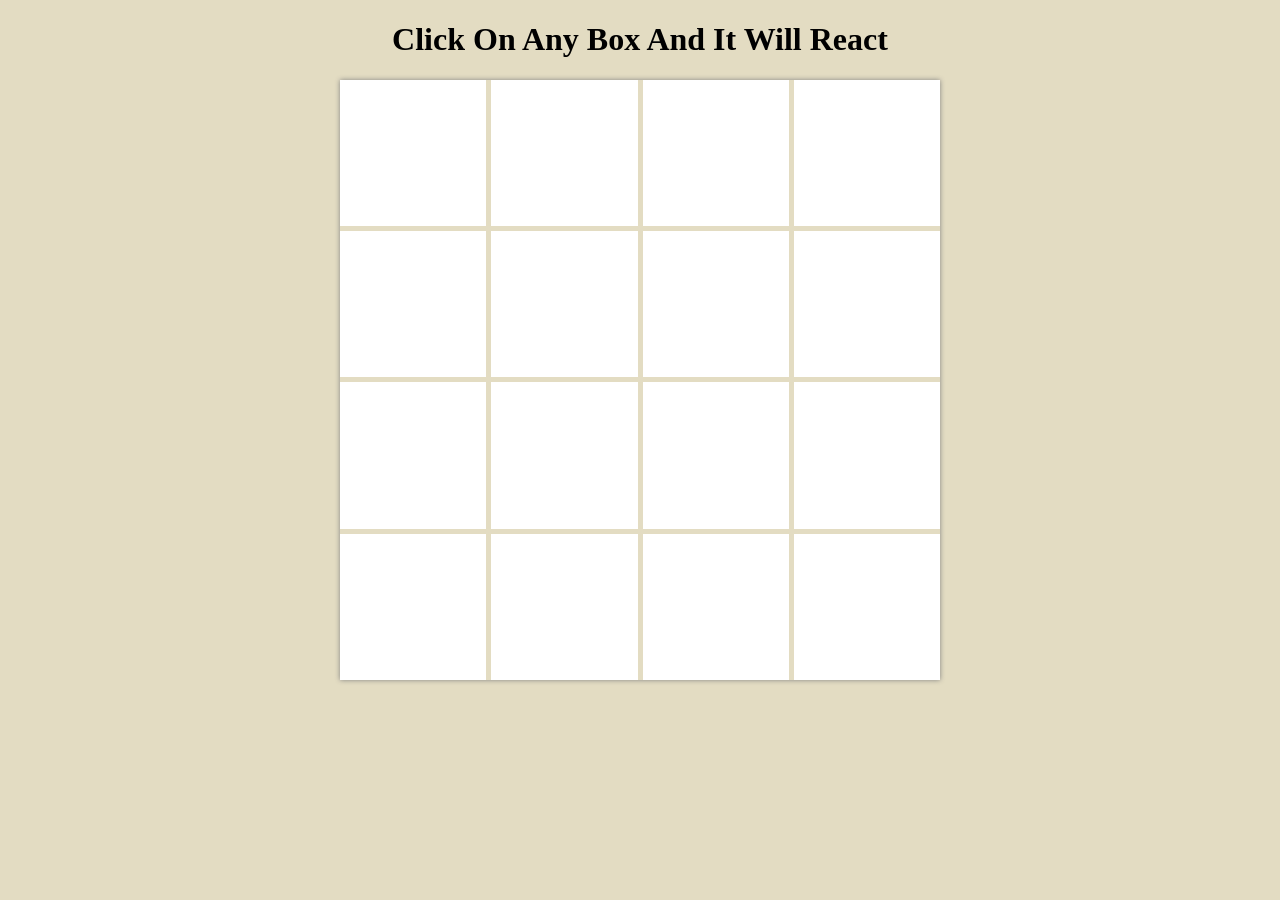
<file: Task(click-counter)/index.html>
<!DOCTYPE html>
<html lang="en">

<head>
    <meta charset="UTF-8">
    <meta http-equiv="X-UA-Compatible" content="IE=edge">
    <meta name="viewport" content="width=device-width, initial-scale=1.0">
    <title>Click Counter</title>
    <link rel="stylesheet" href="./style.css">
</head>

<body>
    <h1>Click On Any Box And It Will React</h1>
    <div class="grid">
        <div class="child"></div>
        <div class="child"></div>
        <div class="child"></div>
        <div class="child"></div>
        <div class="child"></div>
        <div class="child"></div>
        <div class="child"></div>
        <div class="child"></div>
        <div class="child"></div>
        <div class="child"></div>
        <div class="child"></div>
        <div class="child"></div>
        <div class="child"></div>
        <div class="child"></div>
        <div class="child"></div>
        <div class="child"></div>
    </div>


    <script src="./script.js"></script>
</body>

</html>
</file>
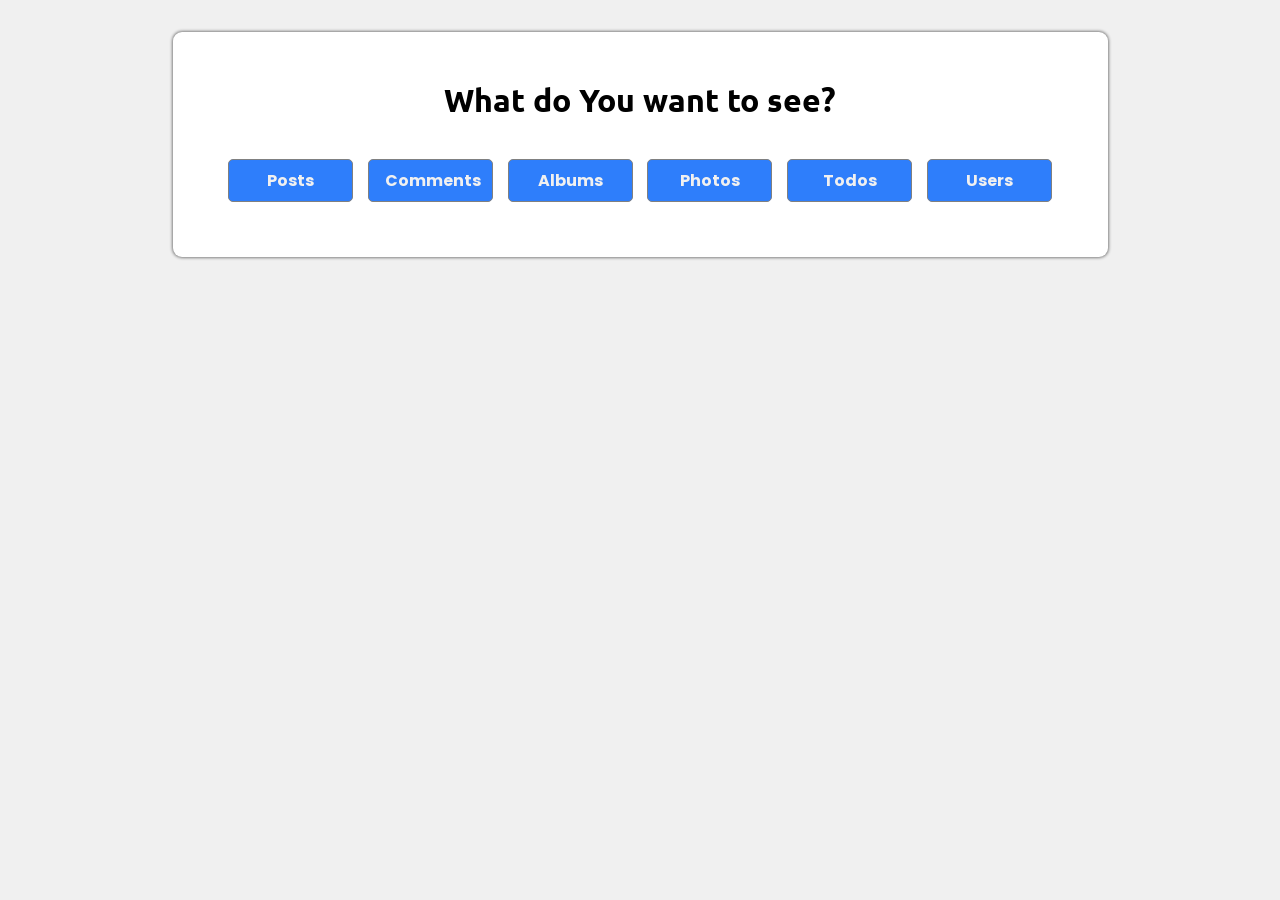
<file: Task(JPHR)/index.html>
<!DOCTYPE html>
<html lang="en">
  <head>
    <meta charset="UTF-8" />
    <meta http-equiv="X-UA-Compatible" content="IE=edge" />
    <meta
      name="viewport"
      content="width=device-width, initial-scale=1.0"
    />
    <title>JSON Placeholder Representation</title>
    <link
      rel="stylesheet"
      href="https://cdnjs.cloudflare.com/ajax/libs/font-awesome/6.2.0/css/all.min.css"
      integrity="sha512-xh6O/CkQoPOWDdYTDqeRdPCVd1SpvCA9XXcUnZS2FmJNp1coAFzvtCN9BmamE+4aHK8yyUHUSCcJHgXloTyT2A=="
      crossorigin="anonymous"
      referrerpolicy="no-referrer"
    />
    <link rel="stylesheet" href="./css/style.css" />
    <link
      rel="shortcut icon"
      href="./img/favicon.ico"
      type="image/x-icon"
    />
  </head>
  <body>
    <main>
      <section class="container sec1">
        <div class="box nav-cont">
          <h1>What do You want to see?</h1>
          <ul class="nav-list">
            <li class="nav-list-i">
              <a class="btn" href="./html/posts.html">Posts</a>
            </li>
            <li class="nav-list-i">
              <a class="btn" href="./html/comments.html">Comments</a>
            </li>
            <li class="nav-list-i">
              <a class="btn" href="./html/albums.html">Albums</a>
            </li>
            <li class="nav-list-i">
              <a class="btn" href="./html/photos.html">Photos</a>
            </li>
            <li class="nav-list-i">
              <a class="btn" href="./html/todos.html">Todos</a>
            </li>
            <li class="nav-list-i">
              <a class="btn" href="./html/users.html">Users</a>
            </li>
          </ul>
        </div>
      </section>
    </main>
  </body>
</html>
</file>
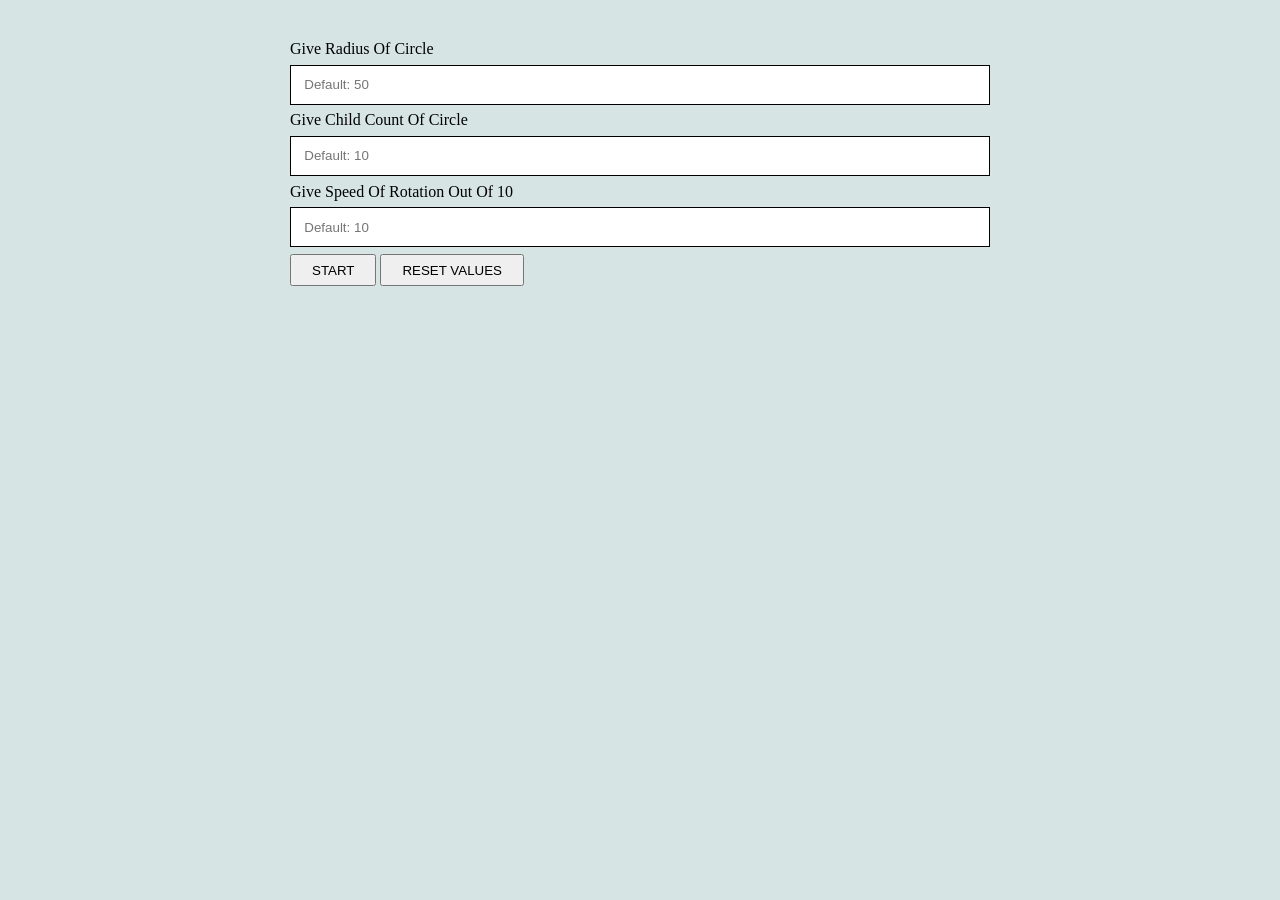
<file: Task(cir-lod,srt-clk)/circle_loading(js)/index.html>
<!DOCTYPE html>
<html lang="en">

<head>
    <meta charset="UTF-8">
    <meta http-equiv="X-UA-Compatible" content="IE=edge">
    <meta name="viewport" content="width=device-width, initial-scale=1.0">
    <title>circle loading</title>
    <link rel="stylesheet" href="./style.css">
</head>

<body>
    <form id="mod-form">
        <div>
            <label for="radius">Give radius of circle</label>
            <input type="number" min='0' max='100' id="radius" placeholder="Default: 50">
        </div>
        <div>
            <label for="c-count">give child count of circle</label>
            <input type="number" min="0" max="20" id="c-count" placeholder="Default: 10">
        </div>
        <div>
            <label for="speed">give speed of rotation out of 10</label>
            <input type="number" min='0' max='10' id="speed" placeholder="Default: 10">
        </div>
        <div>
            <button type="submit" id="s-btn">start</button>
            <button type="reset">reset values</button>
        </div>
    </form>

    <div class="container">
        <div class="load-cont"></div>
    </div>

    <script src="./script.js"></script>
</body>

</html>
</file>
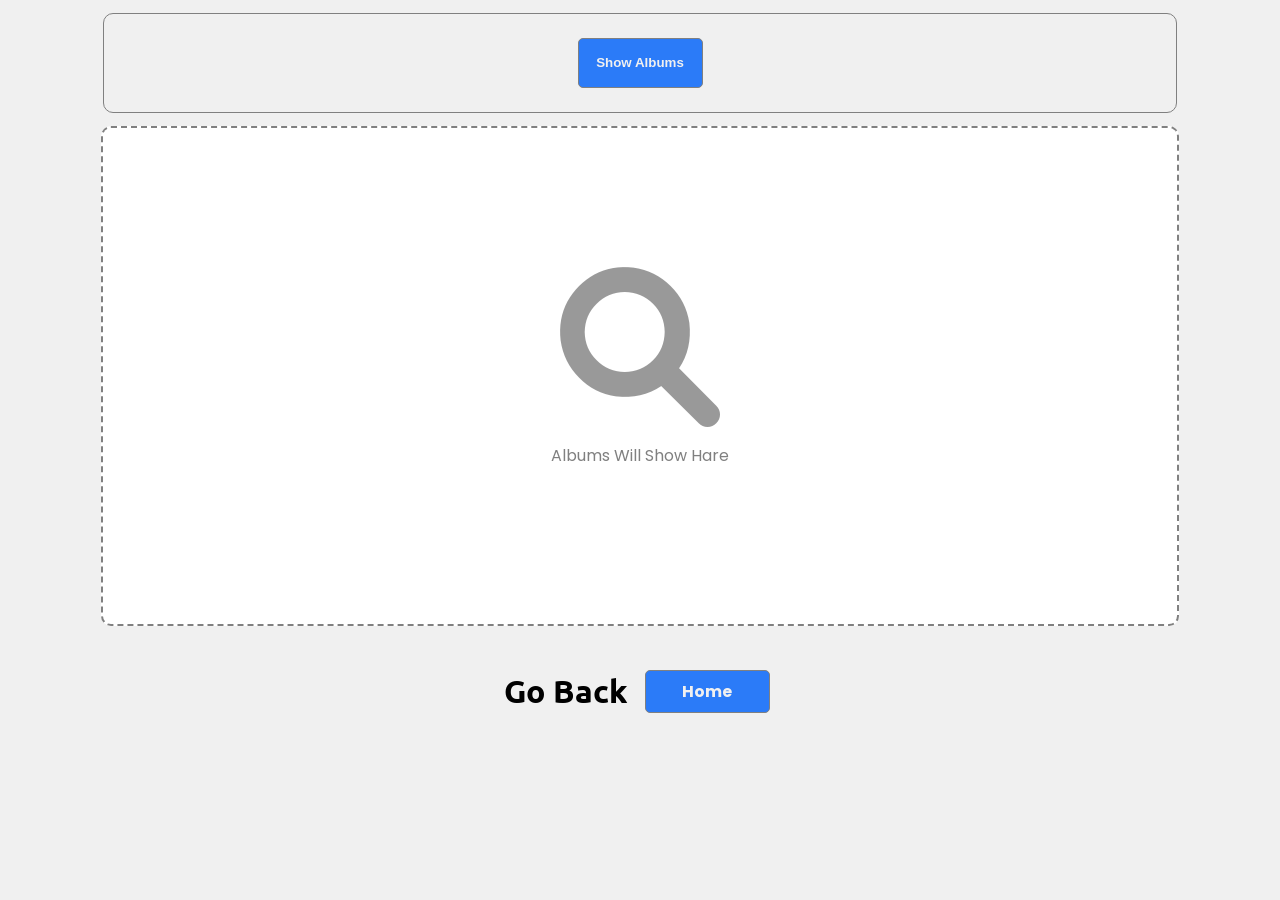
<file: Task(JPHR)/html/albums.html>
<!DOCTYPE html>
<html lang="en">
  <head>
    <meta charset="UTF-8" />
    <meta http-equiv="X-UA-Compatible" content="IE=edge" />
    <meta
      name="viewport"
      content="width=device-width, initial-scale=1.0"
    />
    <title>Albums</title>
    <link
      rel="stylesheet"
      href="https://cdnjs.cloudflare.com/ajax/libs/font-awesome/6.0.0/css/all.min.css"
      integrity="sha512-9usAa10IRO0HhonpyAIVpjrylPvoDwiPUiKdWk5t3PyolY1cOd4DSE0Ga+ri4AuTroPR5aQvXU9xC6qOPnzFeg=="
      crossorigin="anonymous"
      referrerpolicy="no-referrer"
    />
    <link rel="stylesheet" href="../css/style.css" />
    <link rel="stylesheet" href="../css/albums.css" />
    <link
      rel="shortcut icon"
      href="../img/favicon.ico"
      type="image/x-icon"
    />
  </head>
  <body>
    <header>
      <div class="container">
        <div class="btn-cont">
          <button id="show-albums" class="btn">Show Albums</button>
        </div>
      </div>
    </header>
    <main>
      <div class="container">
        <div id="root" class="main-cont">
          <div id="l-cont"></div>
          <div id="empity-cont" class="empity-cont">
            <i class="fa-solid fa-magnifying-glass"></i>
            <p>Albums Will Show Hare</p>
          </div>
        </div>
      </div>
    </main>
    <footer>
      <div class="container foot-cont">
        <h1>Go Back</h1>
        <a href="../index.html" class="btn home-btn">Home</a>
      </div>
    </footer>
    <script src="../js/script.js"></script>
    <script src="../js/albums.js"></script>
  </body>
</html>
</file>
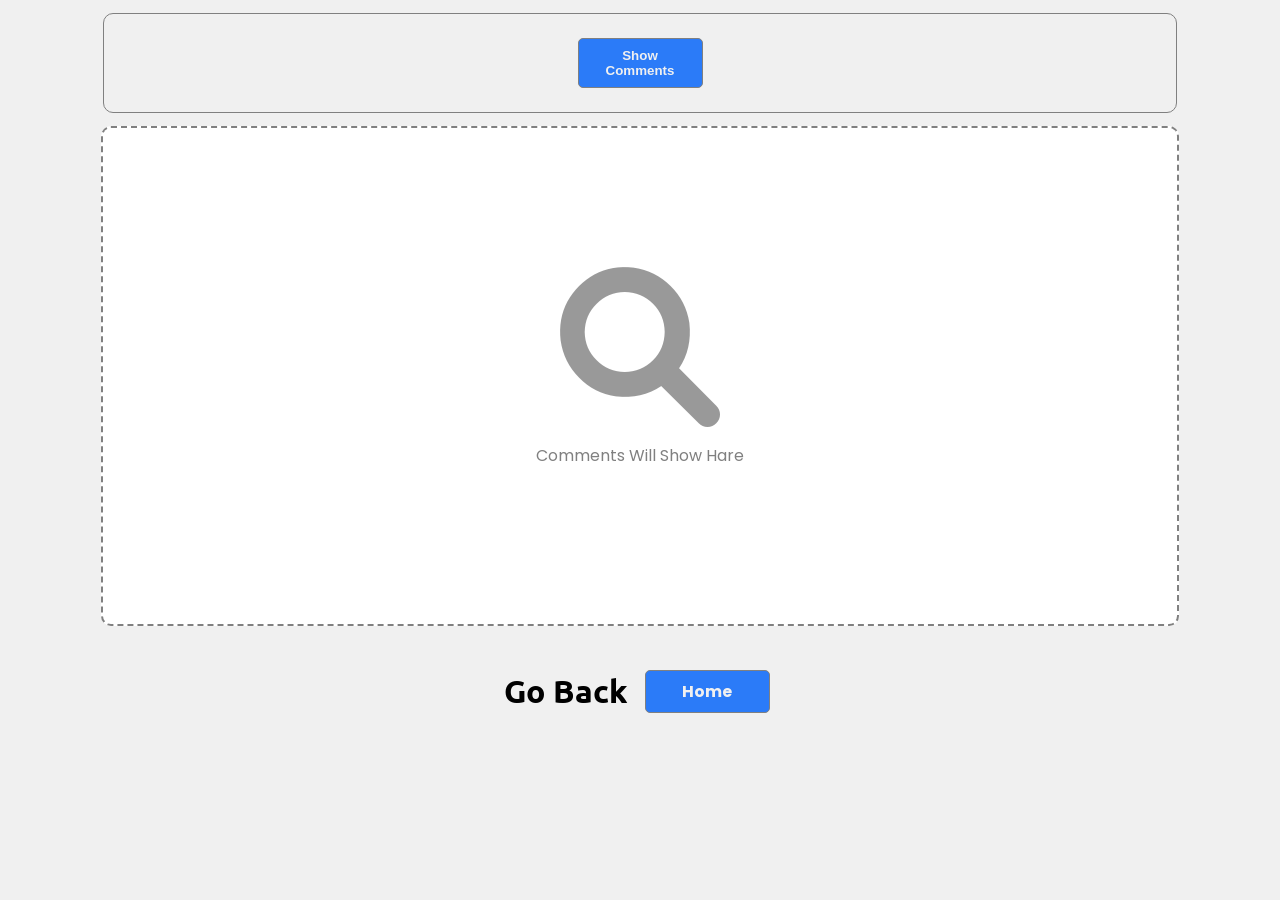
<file: Task(JPHR)/html/comments.html>
<!DOCTYPE html>
<html lang="en">
  <head>
    <meta charset="UTF-8" />
    <meta http-equiv="X-UA-Compatible" content="IE=edge" />
    <meta
      name="viewport"
      content="width=device-width, initial-scale=1.0"
    />
    <title>comments</title>
    <link
      rel="stylesheet"
      href="https://cdnjs.cloudflare.com/ajax/libs/font-awesome/6.0.0/css/all.min.css"
      integrity="sha512-9usAa10IRO0HhonpyAIVpjrylPvoDwiPUiKdWk5t3PyolY1cOd4DSE0Ga+ri4AuTroPR5aQvXU9xC6qOPnzFeg=="
      crossorigin="anonymous"
      referrerpolicy="no-referrer"
    />
    <link rel="stylesheet" href="../css/style.css" />
    <link rel="stylesheet" href="../css/comments.css" />
    <link
      rel="shortcut icon"
      href="../img/favicon.ico"
      type="image/x-icon"
    />
  </head>
  <body>
    <header>
      <div class="container">
        <div class="btn-cont">
          <button id="show-comments" class="btn">
            Show Comments
          </button>
        </div>
      </div>
    </header>
    <main>
      <div class="container">
        <div id="root" class="main-cont">
          <div id="l-cont"></div>
          <div id="empity-cont" class="empity-cont">
            <i class="fa-solid fa-magnifying-glass"></i>
            <p>Comments Will Show Hare</p>
          </div>
        </div>
      </div>
    </main>
    <footer>
      <div class="container foot-cont">
        <h1>Go Back</h1>
        <a href="../index.html" class="btn home-btn">Home</a>
      </div>
    </footer>
    <script src="../js/script.js"></script>
    <script src="../js/comments.js"></script>
  </body>
</html>
</file>
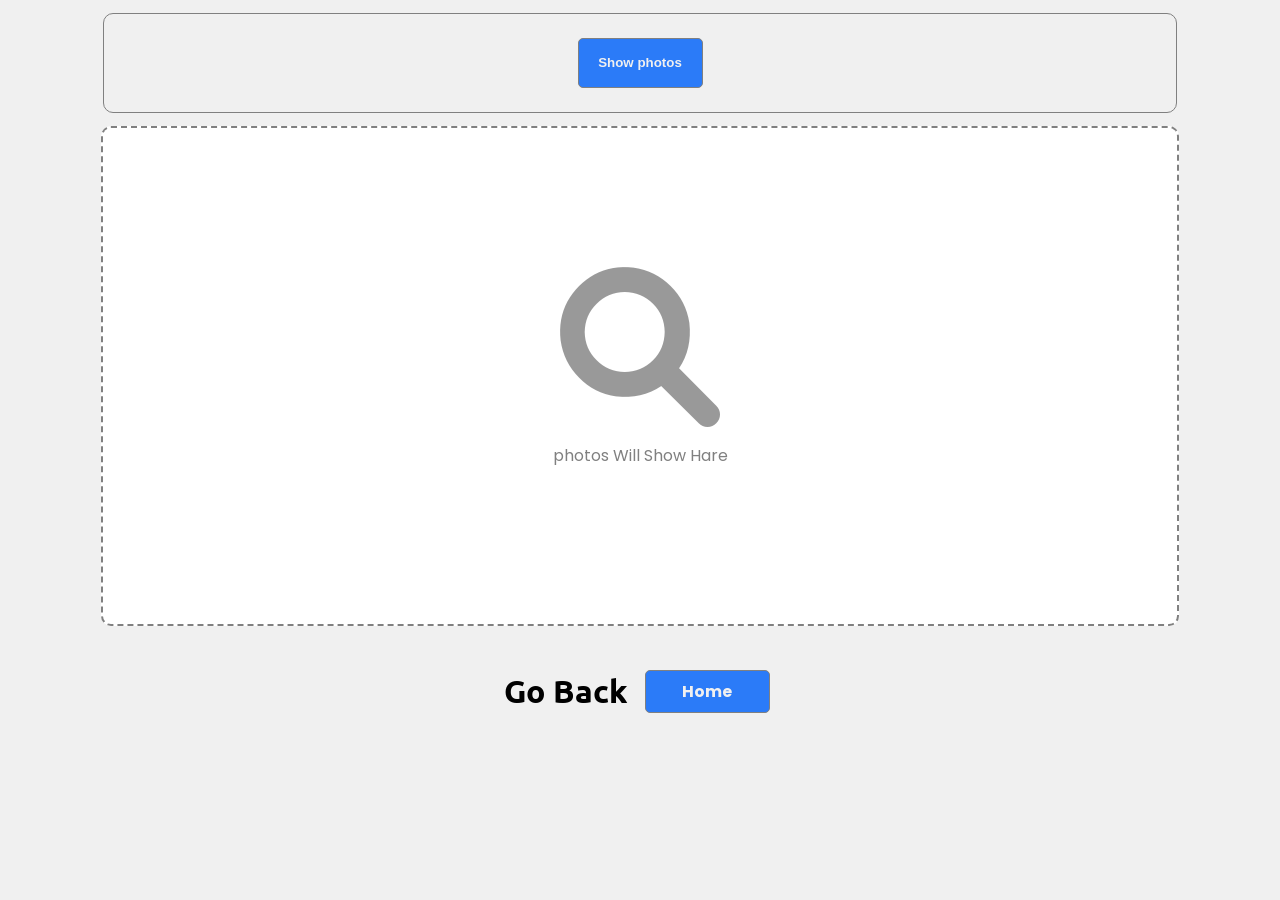
<file: Task(JPHR)/html/photos.html>
<!DOCTYPE html>
<html lang="en">
  <head>
    <meta charset="UTF-8" />
    <meta http-equiv="X-UA-Compatible" content="IE=edge" />
    <meta
      name="viewport"
      content="width=device-width, initial-scale=1.0"
    />
    <title>Photos</title>
    <link
      rel="stylesheet"
      href="https://cdnjs.cloudflare.com/ajax/libs/font-awesome/6.0.0/css/all.min.css"
      integrity="sha512-9usAa10IRO0HhonpyAIVpjrylPvoDwiPUiKdWk5t3PyolY1cOd4DSE0Ga+ri4AuTroPR5aQvXU9xC6qOPnzFeg=="
      crossorigin="anonymous"
      referrerpolicy="no-referrer"
    />
    <link rel="stylesheet" href="../css/style.css" />
    <link rel="stylesheet" href="../css/photos.css" />
    <link
      rel="shortcut icon"
      href="../img/favicon.ico"
      type="image/x-icon"
    />
  </head>
  <body>
    <header>
      <div class="container">
        <div class="btn-cont">
          <button id="show-photos" class="btn">Show photos</button>
        </div>
      </div>
    </header>
    <main>
      <div class="container">
        <div id="root" class="main-cont">
          <div id="l-cont"></div>
          <div id="empity-cont" class="empity-cont">
            <i class="fa-solid fa-magnifying-glass"></i>
            <p>photos Will Show Hare</p>
          </div>
        </div>
      </div>
    </main>
    <footer>
      <div class="container foot-cont">
        <h1>Go Back</h1>
        <a href="../index.html" class="btn home-btn">Home</a>
      </div>
    </footer>
    <script src="../js/script.js"></script>
    <script src="../js/photos.js"></script>
  </body>
</html>
</file>
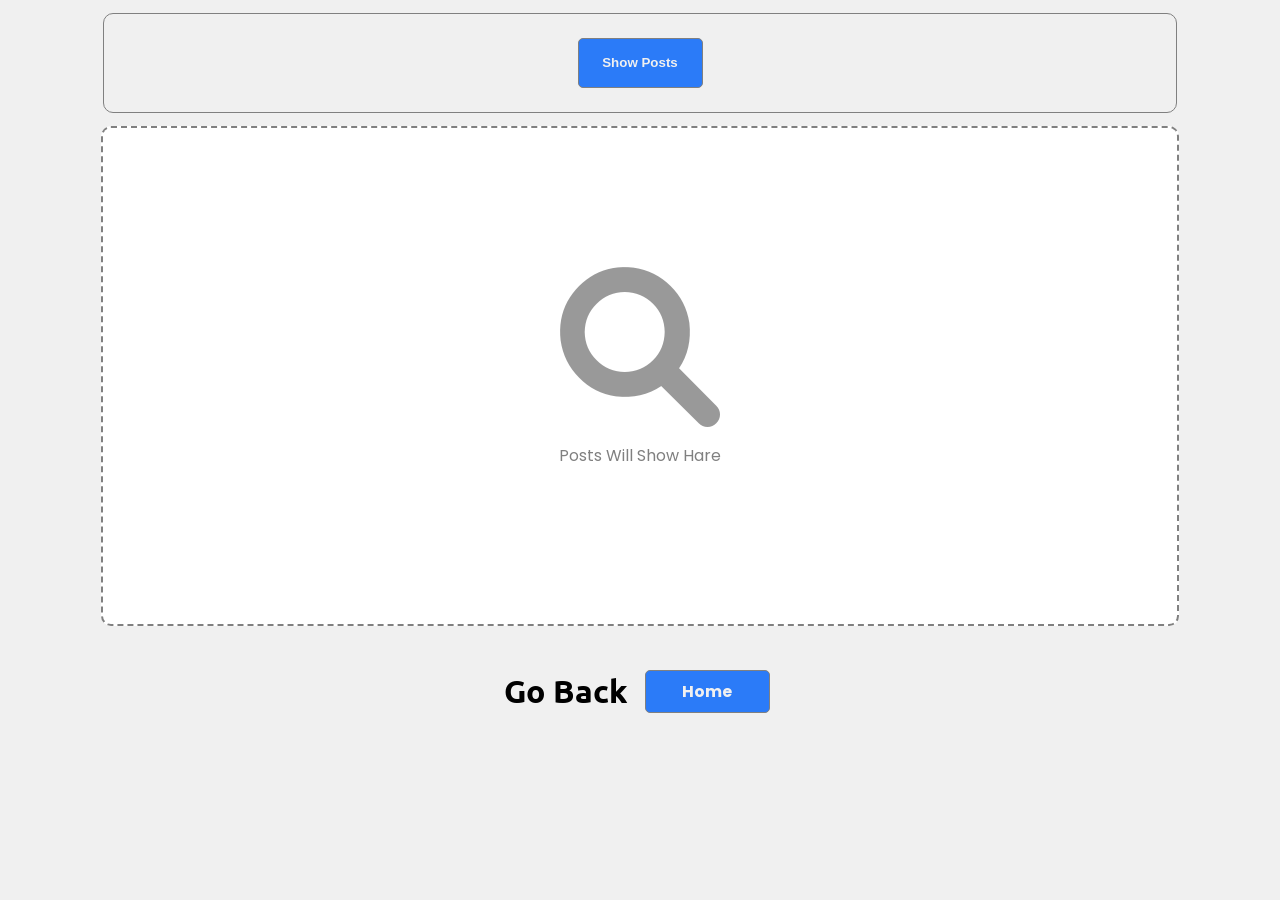
<file: Task(JPHR)/html/posts.html>
<!DOCTYPE html>
<html lang="en">
  <head>
    <meta charset="UTF-8" />
    <meta http-equiv="X-UA-Compatible" content="IE=edge" />
    <meta
      name="viewport"
      content="width=device-width, initial-scale=1.0"
    />
    <title>Posts</title>
    <link
      rel="stylesheet"
      href="https://cdnjs.cloudflare.com/ajax/libs/font-awesome/6.0.0/css/all.min.css"
      integrity="sha512-9usAa10IRO0HhonpyAIVpjrylPvoDwiPUiKdWk5t3PyolY1cOd4DSE0Ga+ri4AuTroPR5aQvXU9xC6qOPnzFeg=="
      crossorigin="anonymous"
      referrerpolicy="no-referrer"
    />
    <link rel="stylesheet" href="../css/style.css" />
    <link rel="stylesheet" href="../css/post.css" />
    <link
      rel="shortcut icon"
      href="../img/favicon.ico"
      type="image/x-icon"
    />
  </head>
  <body>
    <header>
      <div class="container">
        <div class="btn-cont">
          <button id="show-posts" class="btn">Show Posts</button>
        </div>
      </div>
    </header>
    <main>
      <div class="container">
        <div id="root" class="main-cont">
          <div id="l-cont"></div>
          <div id="empity-cont" class="empity-cont">
            <i class="fa-solid fa-magnifying-glass"></i>
            <p>Posts Will Show Hare</p>
          </div>
        </div>
      </div>
    </main>
    <footer>
      <div class="container foot-cont">
        <h1>Go Back</h1>
        <a href="../index.html" class="btn home-btn">Home</a>
      </div>
    </footer>
    <script src="../js/script.js"></script>
    <script src="../js/posts.js"></script>
  </body>
</html>
</file>
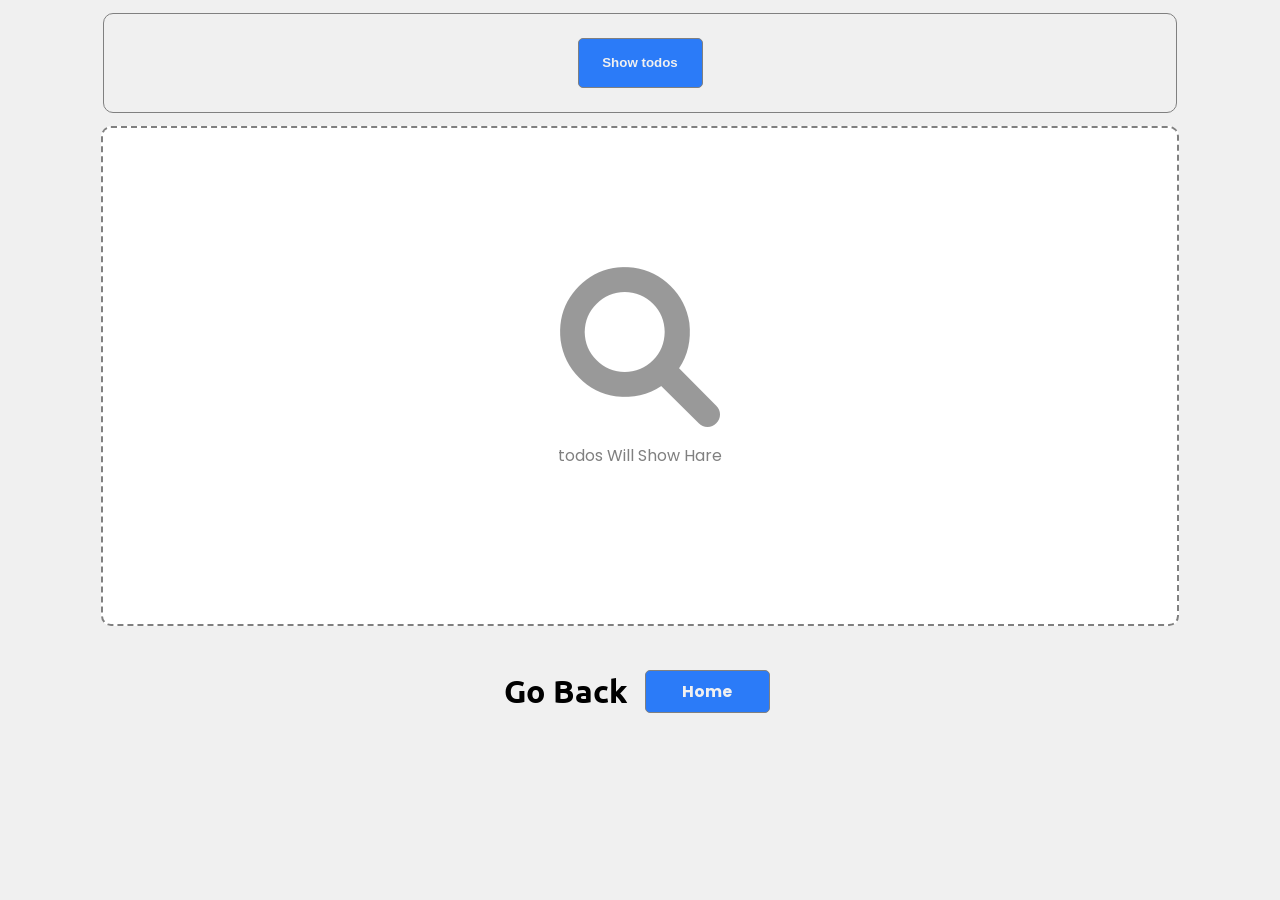
<file: Task(JPHR)/html/todos.html>
<!DOCTYPE html>
<html lang="en">
  <head>
    <meta charset="UTF-8" />
    <meta http-equiv="X-UA-Compatible" content="IE=edge" />
    <meta
      name="viewport"
      content="width=device-width, initial-scale=1.0"
    />
    <title>Todos</title>
    <link
      rel="stylesheet"
      href="https://cdnjs.cloudflare.com/ajax/libs/font-awesome/6.0.0/css/all.min.css"
      integrity="sha512-9usAa10IRO0HhonpyAIVpjrylPvoDwiPUiKdWk5t3PyolY1cOd4DSE0Ga+ri4AuTroPR5aQvXU9xC6qOPnzFeg=="
      crossorigin="anonymous"
      referrerpolicy="no-referrer"
    />
    <link rel="stylesheet" href="../css/style.css" />
    <link rel="stylesheet" href="../css/todos.css" />
    <link
      rel="shortcut icon"
      href="../img/favicon.ico"
      type="image/x-icon"
    />
  </head>
  <body>
    <header>
      <div class="container">
        <div class="btn-cont">
          <button id="show-todos" class="btn">Show todos</button>
        </div>
      </div>
    </header>
    <main>
      <div class="container">
        <div id="root" class="main-cont">
          <div id="l-cont"></div>
          <div id="empity-cont" class="empity-cont">
            <i class="fa-solid fa-magnifying-glass"></i>
            <p>todos Will Show Hare</p>
          </div>
        </div>
      </div>
    </main>
    <footer>
      <div class="container foot-cont">
        <h1>Go Back</h1>
        <a href="../index.html" class="btn home-btn">Home</a>
      </div>
    </footer>
    <script src="../js/script.js"></script>
    <script src="../js/todos.js"></script>
  </body>
</html>
</file>
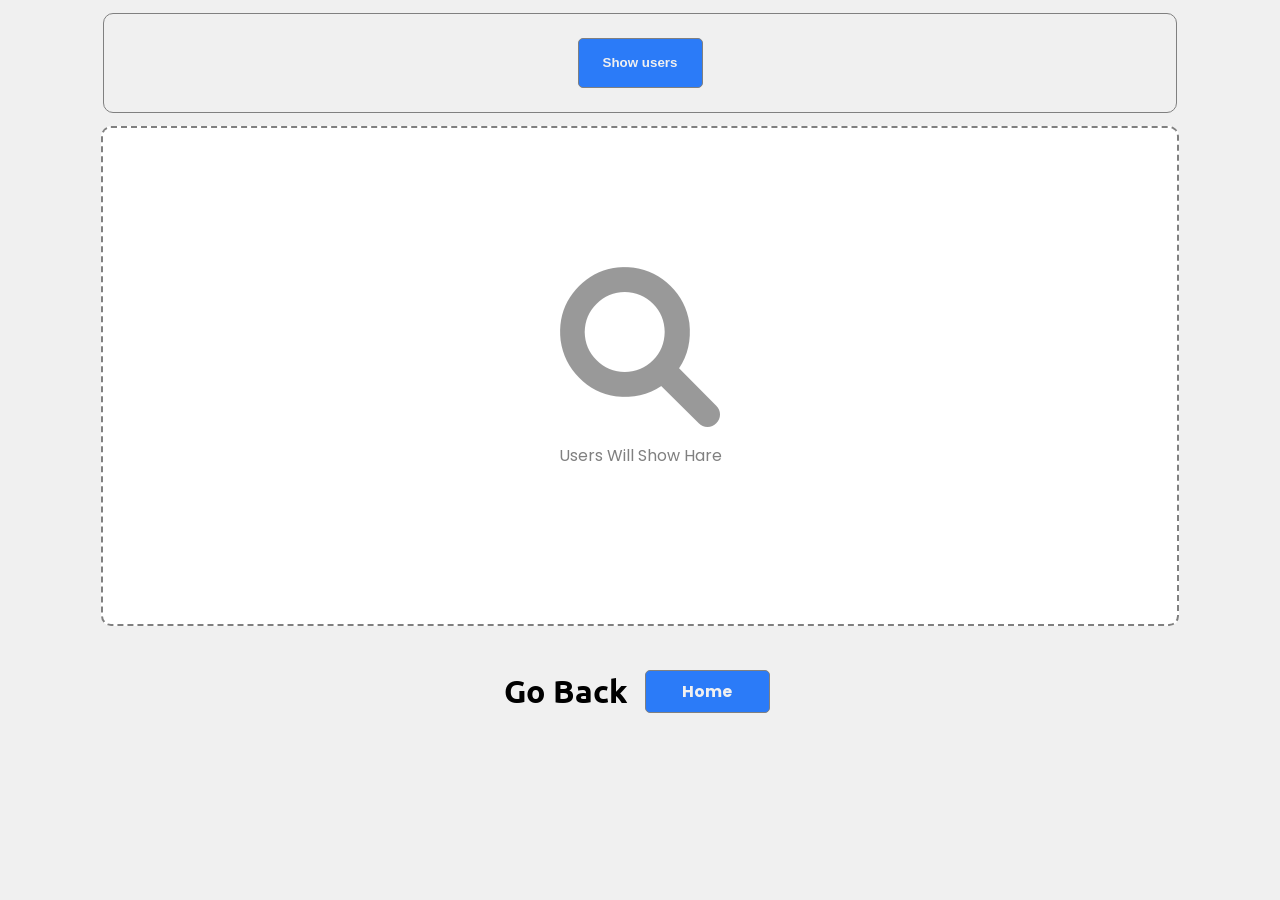
<file: Task(JPHR)/html/users.html>
<!DOCTYPE html>
<html lang="en">
  <head>
    <meta charset="UTF-8" />
    <meta http-equiv="X-UA-Compatible" content="IE=edge" />
    <meta
      name="viewport"
      content="width=device-width, initial-scale=1.0"
    />
    <title>Users</title>
    <link
      rel="stylesheet"
      href="https://cdnjs.cloudflare.com/ajax/libs/font-awesome/6.0.0/css/all.min.css"
      integrity="sha512-9usAa10IRO0HhonpyAIVpjrylPvoDwiPUiKdWk5t3PyolY1cOd4DSE0Ga+ri4AuTroPR5aQvXU9xC6qOPnzFeg=="
      crossorigin="anonymous"
      referrerpolicy="no-referrer"
    />
    <link rel="stylesheet" href="../css/style.css" />
    <link rel="stylesheet" href="../css/users.css" />
    <link
      rel="shortcut icon"
      href="../img/favicon.ico"
      type="image/x-icon"
    />
  </head>
  <body>
    <header>
      <div class="container">
        <div class="btn-cont">
          <button id="show-users" class="btn">Show users</button>
        </div>
      </div>
    </header>
    <main>
      <div class="container">
        <div id="root" class="main-cont">
          <div id="l-cont"></div>
          <div id="empity-cont" class="empity-cont">
            <i class="fa-solid fa-magnifying-glass"></i>
            <p>Users Will Show Hare</p>
          </div>
        </div>
      </div>
    </main>
    <footer>
      <div class="container foot-cont">
        <h1>Go Back</h1>
        <a href="../index.html" class="btn home-btn">Home</a>
      </div>
    </footer>
    <script src="../js/script.js"></script>
    <script src="../js/users.js"></script>
  </body>
</html>
</file>
<file: Task(click-counter)/style.css>
* {
    box-sizing: border-box;
}

body {
    margin: 0;
    min-height: 95vh;
    background-color: #E3DCC2;
}

h1 {
    text-align: center;
    font-size: 2rem;
}

.grid {
    width: clamp(300px, 98%, 600px);
    aspect-ratio: 1;
    display: grid;
    grid-template-columns: repeat(4, 1fr);
    gap: 5px;
    margin: 1em auto;
    box-shadow: 0 0 5px 0 gray;
}

.child{
    aspect-ratio: 1;
    display: grid;
    place-content: center;
    font-size: 1.5rem;
    background-color: white;
}
</file>
<file: Task(JPHR)/css/style.css>
@import url('https://fonts.googleapis.com/css2?family=Poppins:wght@300;400&family=Ubuntu:wght@300;500;700&display=swap');

* {
    box-sizing: border-box;
}

:root {
    --color-main: rgba(0, 98, 250, 0.82);
    --color-w: rgb(240, 240, 240);
    --color-d: rgb(10, 20, 10);
    
}

body {
    margin: 0;
    padding: 0;
    background-color: var(--color-w);
    font-family: 'Poppins', sans-serif;
}

h1,
h2,
h3 {
    font-family: 'Ubuntu', sans-serif;
}

.container {
    width: clamp(280px, 100%, 1100px);
    margin: auto;
}

.box {
    background-color: white;
    border-radius: 9px;
    box-shadow: 0px 0px 3px 1px gray;
}

.nav-cont {
    width: 85%;
    padding: 1em 2em;
    margin: 2em auto;
}

.nav-cont h1 {
    font-size: 2rem;
    margin: 1em 0;
    text-align: center;
}

.nav-list {
    display: flex;
    align-items: center;
    justify-content: space-between;
    flex-wrap: wrap;
    padding: 0;
    margin: 2em 1em;
}

.nav-list-i {
    list-style: none;
    margin: 0 auto;
}

.btn {
    display: inline-block;
    text-decoration: none;
    color: var(--color-w);
    background-color: var(--color-main);
    border: 1px solid gray;
    border-radius: 5px;
    margin: .4em;
    padding: .5em 1em;
    font-weight: 700;
    width: 125px;
    text-align: center;
    transition: .2s all;
}

.btn:hover {
    background-color: var(--color-w);
    color: var(--color-d);
    border-color: var(--color-d);
    opacity: .8;
}

.empity-cont {
    min-height: 500px;
    border: 2px dashed gray;
    display: grid;
    place-content: center;
    color: gray;
    border-radius: 10px;
    background-color: white;
}

.empity-cont i {
    font-size: 10em;
    text-align: center;
    opacity: .8;
}

.none {
    display: none;
}

.btn-cont {
    height: 100px;
    display: grid;
    place-content: center;
    border: 1px solid gray;
    margin: .8em;
    border-radius: 10px;
}

.btn-cont .btn {
    min-height: 50px;
}

.main-cont {
    margin: .7em;
}

.foot-cont {
    display: flex;
    align-items: center;
    justify-content: center;
    margin: 1.5em auto;
    gap: 10px;
}

.mark {
    position: absolute;
    top: -13px;
    left: 10px;
    color: gray;
}

.load {
    display: grid;
    place-content: center;
    min-height: 50px;
    margin: .8em 0;
}
</file>
<file: Task(cir-lod,srt-clk)/circle_loading(js)/style.css>
* {
    box-sizing: border-box;
}

body {
    margin: 0;
    background-color: #D6E5E3;
}

form {
    display: flex;
    flex-direction: column;
    align-items: center;
    padding: 2.5rem;
}

form > div{
    width: clamp(250px, 100%, 700px);
}

form input {
    display: block;
    width: 100%;
    height: 40px;
    border: 1px solid black;
    margin: .5em 0;
    padding: 1em;
}

form label {
    text-transform: capitalize;
}

form button {
    padding: .5em 1.5em;
    text-transform: uppercase;
}

.container {
    margin: 0;
    display: flex;
    justify-content: center;
    align-items: center;
    height: 400px;
}

.load-cont {
    aspect-ratio: 1;
    min-width: 150px;
    position: relative;
}

.load-cont span {
    background-color: transparent;
    width: 16.67%;
    aspect-ratio: 1;
    border-radius: 100%;
    position: absolute;
}

.load-cont .dot {
    left: 50%;
    animation: load forwards;
}

@keyframes load {
    0%{
        background-color: rgb(0, 0, 0);
    }
    100% {
        background-color: transparent;
    }
}
</file>
<file: Task(JPHR)/css/albums.css>
.albums {
    padding: 1em 4em;
    margin: 1em .8em;
    position: relative;
}

.albums h1 {
    text-transform: capitalize;
}
</file>
<file: Task(JPHR)/css/comments.css>
.comments {
    padding: 1em 4em;
    margin: 1em .8em;
    position: relative;
}

.name {
    color: black;
    font-weight: 700;
    margin-bottom: 0px;
    text-transform: capitalize;
}

.email {
    margin-top: 0;
    font-size: .8em;
    color: gray;
}

.body {
    width: 70%;
}
</file>
<file: Task(JPHR)/css/photos.css>
.photos {
    padding: 1em 4em;
    margin: 1em .8em;
    position: relative;
}

.title-wrapper {
    display: flex;
    flex-wrap: wrap;
    align-items: center;
    gap: 10px;
    margin: 1em 0;
}

.title {
    text-transform: capitalize;
}

.thumb{
    border-radius: 50%;
    overflow: hidden;
    width: 60px;
    aspect-ratio: 1;
}

.thumb img {
    width: 100%;
}

.photos > img {
    display: block;
    margin: .8em auto;
    width: 100%;
}
</file>
<file: Task(JPHR)/css/post.css>
.post {
    padding: 1em 4em;
    margin: 1em .8em;
    position: relative;
}

.post p{
    width: 85%;
    line-height: 2;
    color: rgb(108, 107, 107);
}

.post h2 {
    width: 75%;
    text-transform: capitalize;
}
</file>
<file: Task(JPHR)/css/todos.css>
.todos {
    padding: 1em 4em;
    margin: 1em .8em;
    position: relative;
    display: flex;
    gap: 10px;
}

.title {
    font-size: 1.2rem;
    text-transform: capitalize;
}

.done {
    text-decoration: line-through;
}
</file>
<file: Task(JPHR)/css/users.css>
.users {
    padding: 1em 4em;
    margin: 1em .8em;
    position: relative;
}

.users > p {
    color: gray;
    line-height: 1.3;
    font-size: .8rem;
    text-transform: capitalize;
}

.users > a {
    text-decoration: none;
    color: black;
}

.users a:hover {
    text-decoration: underline;
}

.users > .w-l {
    display: inline-block;
    margin-right: 5px;
    margin-bottom: 3px;
    line-height: .8;
}

.users > .name {
    font-size: 1.2rem;
    font-weight: 700;
    color: black;
}

.mark {
    top: 3px
}
</file>
